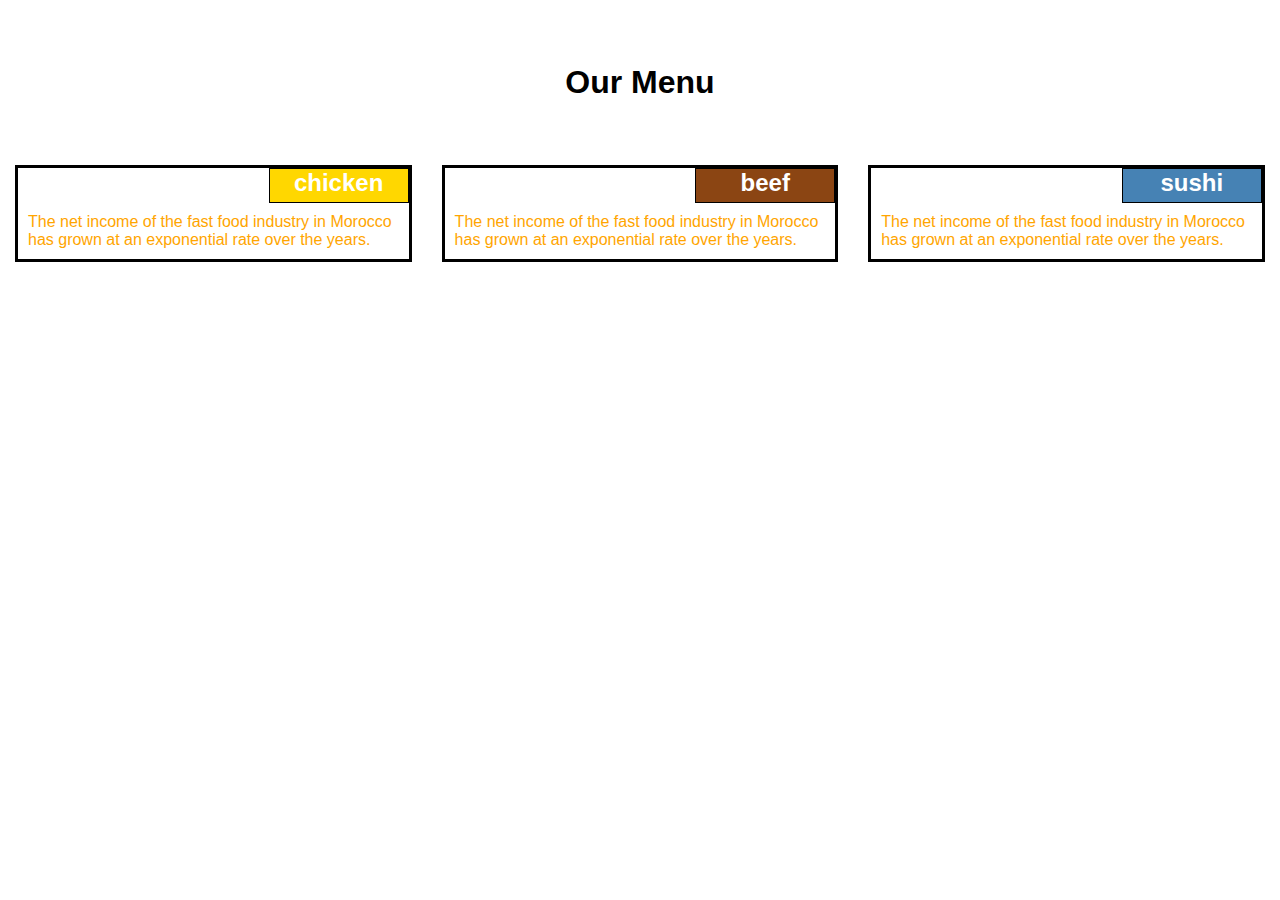
<file: index.html>
<!DOCTYPE html>
<html>
<head>
	<meta charset="utf-8">
	<!--viewport setting for reseting zoom to original view-->
	<meta name="viewport" content="width=device-width, initial-scale=1">
	<!--link to my cascading style sheets-->
	<link rel="stylesheet" href="css/restaurant.css">
	<title>Module2-solution</title>
</head>
<body>
 <h1>Our Menu</h1>
 <div class="col-lg-4 col-md-6 col-sm-12">
  <div class="section">
  	<h2 class="chicken">chicken</h2>
  	<p>The net income of the fast food industry in Morocco has grown at an exponential rate over the years.</p>
  </div>
 </div>
 <div class="col-lg-4 col-md-6 col-sm-12">
   <div class="section">
 	<h2 class="beef">beef</h2>
 	<p>The net income of the fast food industry in Morocco has grown at an exponential rate over the years.</p>
  </div>
 </div>
 <div class="col-lg-4 col-md-12 col-sm-12">
   <div class="section">
 	<h2 class="sushi">sushi</h2>
 	<p>The net income of the fast food industry in Morocco has grown at an exponential rate over the years.</p>
  </div>
 </div>

</body>
</html>
</file>
<file: css/restaurant.css>
/********** Base styles reseting browser preset margins and box size**********/
* {
  box-sizing: border-box;
  margin: 0;
  padding: 0;
}
/********** Container body font family and font size ***********/
body {
  font-family: sans-serif;
  font-size: 100%;
}
/********** Container H2 styles for region position on section with margins
, size, border and !float clearing!********/
h2{
  position: absolute;
  top: 0px;
  right:0px;
  margin: auto;
  float: none;
  width: 140px;
  height: 35px;
  border:1px solid black;
  text-align:center;
  padding: center;
  }
/********* Descripbing Header text align margins and style **********/
h1 {
  text-align: center;
  margin-top: 5%;
  margin-bottom: 5%;
}
/********* Section text/background align margins padding and style **********/

.section {
  clear: margin;
  position: relative;
  color: orange;
  background-color: white;
  padding: 10px;
  padding-top: 45px;
  font-size: 100%;
  border:3px solid black;
  margin-left: 15px;
  margin-bottom: 15px;
  margin-right: 15px;
  }
  /********* Region positioning text align margins and style **********/
  .chicken{
    background-color:#FFD700;
    color: white;
    }
   .beef{
    background-color:#8B4513;
    color: white;
   }
   .sushi{
    background-color:#4682B4;
    color: white;
   }
/********** Large devices only **********/
@media (min-width: 992px) {
  .col-lg-1, .col-lg-2, .col-lg-3, .col-lg-4, .col-lg-5, .col-lg-6, .col-lg-7, .col-lg-8, .col-lg-9, .col-lg-10, .col-lg-11, .col-lg-12 {
    float: left;
    margin: auto;
  }
  .col-lg-1 {
    width: 8.33%;
  }
  .col-lg-2 {
    width: 16.66%;
  }
  .col-lg-3 {
    width: 25%;
  }
  .col-lg-4 {
    width: 33.33%;
  }
  .col-lg-5 {
    width: 41.66%;
  }
  .col-lg-6 {
    width: 50%;
  }
  .col-lg-7 {
    width: 58.33%;
  }
  .col-lg-8 {
    width: 66.66%;
  }
  .col-lg-9 {
    width: 74.99%;
  }
  .col-lg-10 {
    width: 83.33%;
  }
  .col-lg-11 {
    width: 91.66%;
  }
  .col-lg-12 {
    width: 100%;
  }
}
/********** Medium devices only **********/
@media (min-width: 768px) and (max-width: 991px) {
  .col-md-1, .col-md-2, .col-md-3, .col-md-4, .col-md-5, .col-md-6, .col-md-7, .col-md-8, .col-md-9, .col-md-10, .col-md-11, .col-md-12 {
    float: left;
    margin: auto;
  }
  .col-md-1 {
    width: 8.33%;
  }
  .col-md-2 {
    width: 16.66%;
  }
  .col-md-3 {
    width: 25%;
  }
  .col-md-4 {
    width: 33.33%;
  }
  .col-md-5 {
    width: 41.66%;
  }
  .col-md-6 {
    width: 50%;
  }
  .col-md-7 {
    width: 58.33%;
  }
  .col-md-8 {
    width: 66.66%;
  }
  .col-md-9 {
    width: 74.99%;
  }
  .col-md-10 {
    width: 83.33%;
  }
  .col-md-11 {
    width: 91.66%;
  }
  .col-md-12 {
    width: 100%;
  }
}
  /********** Small devices only **********/
***@media (max-width: 767px){
  .col-sm-1, .col-sm-2, .col-sm-3, .col-sm-4, .col-sm-5, .col-sm-6, .col-sm-7, .col-sm-8, .col-sm-9, .col-sm-10, .col-sm-11, .col-sm-12 {
    float: left;
    margin: auto;
  }
  .col-sm-1 {
    width: 8.33%;
  }
  .col-sm-2 {
    width: 16.66%;
  }
  .col-sm-3 {
    width: 25%;
  }
  .col-sm-4 {
    width: 33.33%;
  }
  .col-sm-5 {
    width: 41.66%;
  }
  .col-sm-6 {
    width: 50%;
  }
  .col-sm-7 {
    width: 58.33%;
  }
  .col-sm-8 {
    width: 66.66%;
  }
  .col-sm-9 {
    width: 74.99%;
  }
  .col-sm-10 {
    width: 83.33%;
  }
  .col-sm-11 {
    width: 91.66%;
  }
  .col-sm-12 {
    width: 100%;
  }
}
</file>
